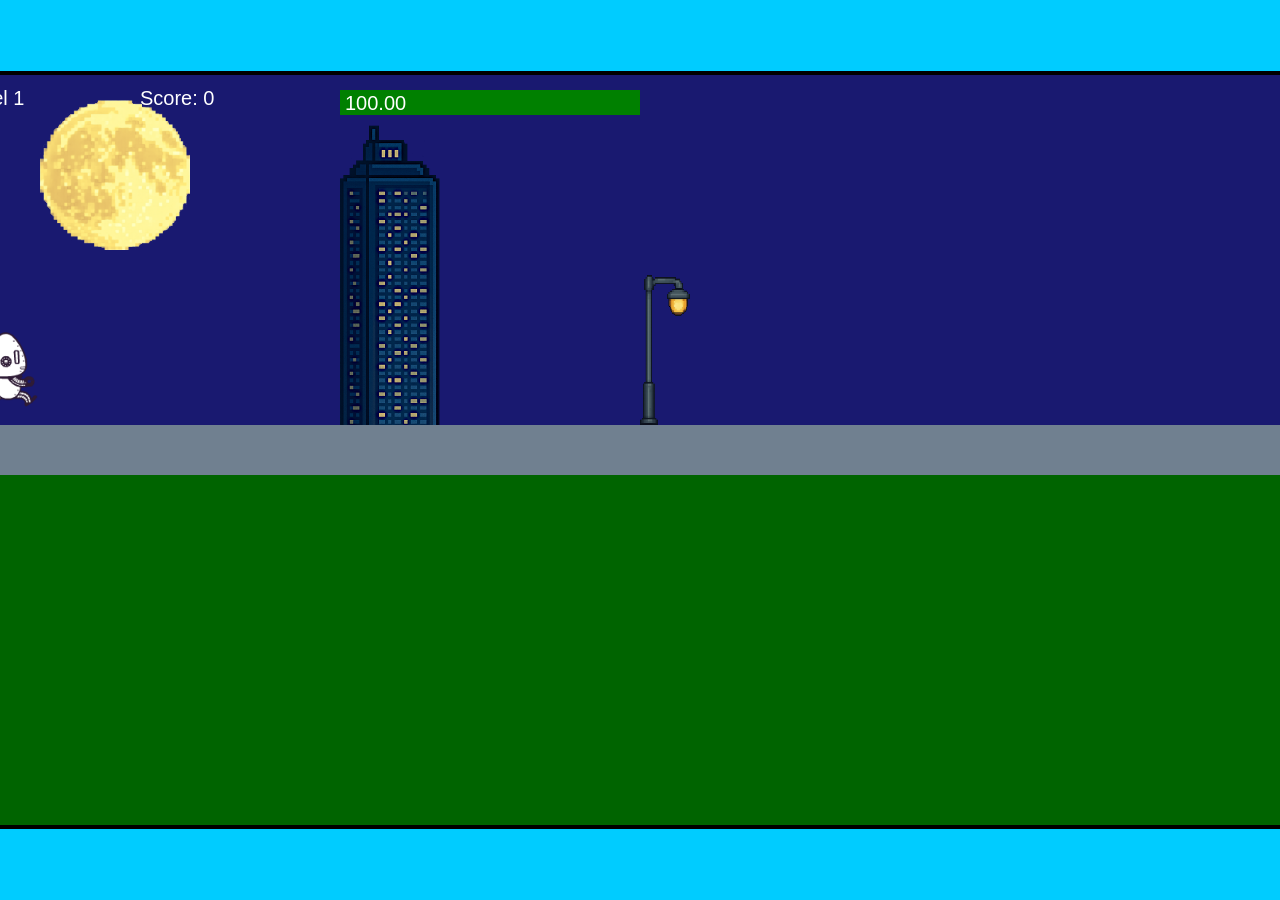
<file: fsd-projects/runtime/index.html>
<!DOCTYPE html>
<html lang="en">
  <head>
    <meta charset="UTF-8" />
    <meta name="viewport" content="width=device-width, initial-scale=1.0" />
    <title>Runtime Neo</title>
    <link rel="stylesheet" href="runtime.css" />
    <script src="https://code.jquery.com/jquery-3.1.0.js"></script>
    <script src="setup.js"></script>
    <script src="levels.js"></script>
    <script src="scenery.js"></script>
    <script src="student.js"></script>
    <script src="main.js"></script>
  </head>
  <body id="body">
    <canvas id="gameCanvas" width="1400" height="750"></canvas>
    <img id="player" src="images/halle.png" />
    <img id="projectile" src="images/projectile.png" />
    <img id="basicPlatform" src="images/interactable/basicPlatform.png" />
    <img id="spikes" src="images/interactable/spikes.png" />
    <img id="bug" src="images/interactable/bug.png" />
    <img id="healthUp" src="images/interactable/healthUp.png" />
    <img id="flag" src="images/interactable/flag.png" />
    <img id="moon" src="images/backgrounds/moon.png" />
    <img id="building" src="images/backgrounds/building.png" />
    <img id="lamp" src="images/backgrounds/lamp.png" />
  </body>
</html>
</file>
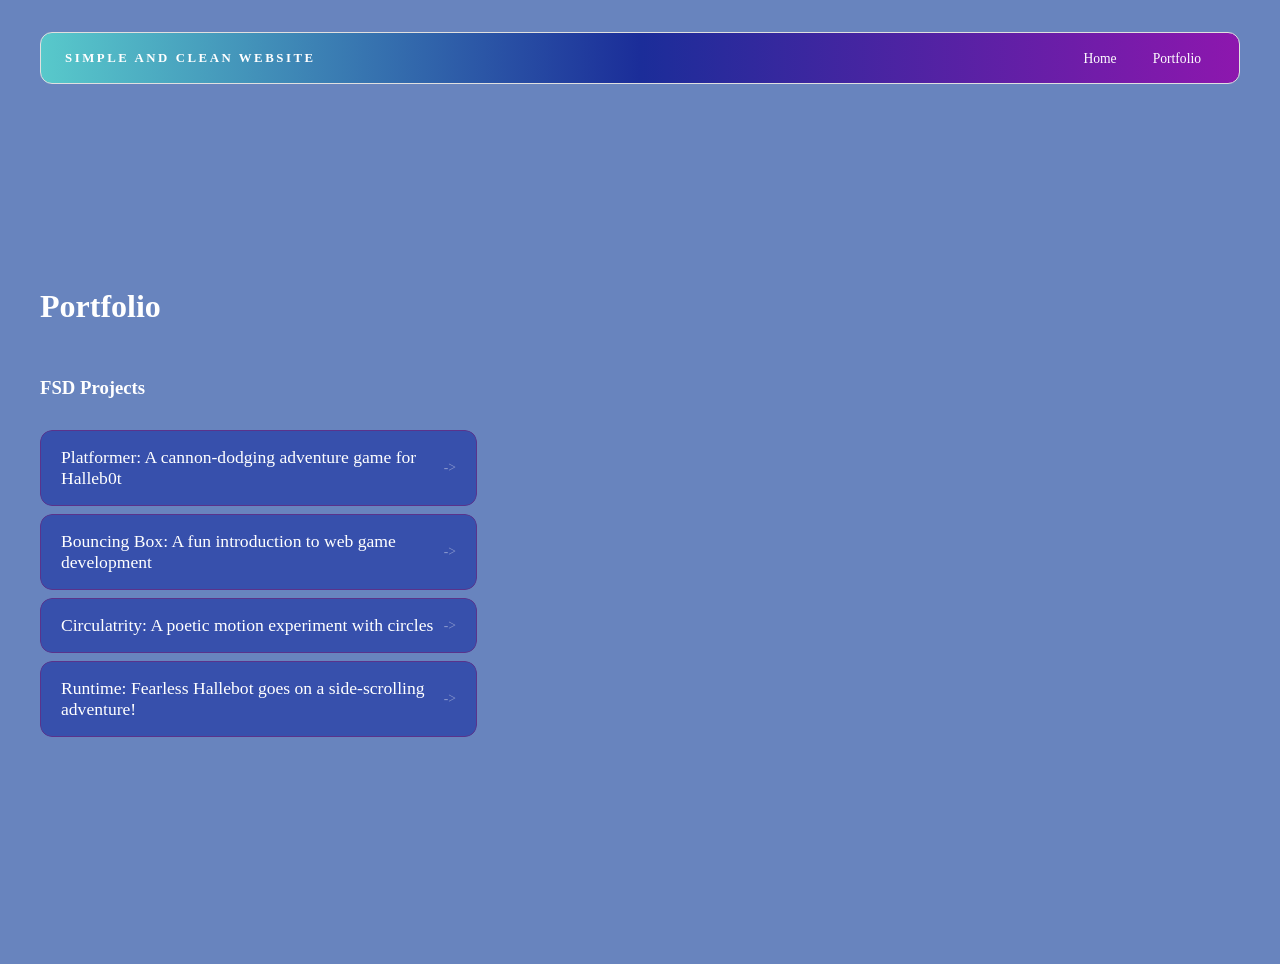
<file: portfolio.html>
<!DOCTYPE html>
<html>
  <head>
    <title>Simple and clean website</title>
    <link rel="stylesheet" href="style.css" />
  </head>

  <body>
    <!-- All content goes here -->
    <div id="all-contents">
      <nav>
        <h1>Simple and clean website</h1>
        <ul id="nav-ul">
          <li class="nav-li">
            <a href="index.html">Home</a>
          </li>
          
          <li class="nav-li">
            <a href="portfolio.html">Portfolio</a>
          </li>
        </ul>
      </nav>
      <main>
        <div class="content">
          <h1>Portfolio</h1>
          <h3>FSD Projects</h3>
          <ul id="portfolio">
            <li>
              <a href="fsd-projects/platformer/">Platformer: A cannon-dodging adventure game for Halleb0t</a>
            </li>
            <li>
              <a href="fsd-projects/bouncing-box/">Bouncing Box: A fun introduction to web game development</a>
            </li>
            <li>
              <a href="fsd-projects/circularity/">Circulatrity: A poetic motion experiment with circles</a>
            </li>
            <li>
              <a href="fsd-projects/runtime/">Runtime: Fearless Hallebot goes on a side-scrolling adventure!</a>
            </li>
          </ul>
        </div>

      </main>
    </div>
  </body>
</html>
</file>
<file: fsd-projects/runtime/runtime.css>
/* runtime.css */
/* Styles for Runtime Neo auto-runner game */

img {
  display: none;
}

#gameCanvas {
  position: absolute;
  border: 4px solid #000;
  top: 50%;
  left: 50%;
  transform: translate(-50%, -50%);
}

body {
  margin: 0;
  background-color: #00ccff;
  font-family: Arial, sans-serif;
  text-align: center;
  overflow: hidden;
}
</file>
<file: style.css>
body {
  margin: 0;
  background: #6884BE;
  color: #222;
  font-family: "Gothic";
}

#all-contents {
  max-width: 1500px;
  min-height: 100vh;
  margin: 0 auto;
  padding: 32px 40px;
}

main {
  display: grid;
  grid-template-columns: minmax(220px, 1fr) minmax(420px, 1.6fr);
  align-items: center;
  min-height: calc(100vh - 160px);
  gap: clamp(32px, 5vw, 80px);
}

.sidebar {
  width: 100%;
}

.content {
  display: flex;
  flex-direction: column;
  align-items: flex-start;
  gap: 12px;
}

h2 {
  margin: 0;
  font-size: clamp(4rem, 10vw, 7rem);
  line-height: 0.9;
  font-weight: 900;
  letter-spacing: -0.04em;
  text-transform: uppercase;
  color: #4f418d;
}

.content > p {
  margin: 0;
  color: #467299;
  font-size: 0.9rem;
  text-transform: uppercase;
  letter-spacing: 0.15em;
  line-height: 1.4;
}

#interests {
  margin-top: 32px;
  width: 100%;
}

#interests h3 {
  margin: 0 0 12px;
  font-size: 0.75rem;
  font-weight: 700;
  text-transform: uppercase;
  letter-spacing: 0.2em;
  color: #469fb1;
}

#interests ul {
  list-style: none;
  margin: 0;
  padding: 0;
  display: flex;
  flex-wrap: wrap;
  gap: 8px;
}

#interests li {
  color: #555;
  font-size: 1rem;
  font-weight: 600;
  padding: 10px 20px;
  background: #5ad3d9;
  border: 1px solid #7e0b12;
  border-radius: 100px;
  transition:
    background 0.25s ease,
    color 0.25s ease,
    transform 0.25s ease;
  cursor: default;
}

#interests li:hover {
  background: #dbd951;
  color: #fff;
  border-color: #000;
  transform: translateY(-2px);
}

.sidebar-img {
  width: 100%;
  max-width: 760px;
  aspect-ratio: 757 / 755;
  object-fit: cover;
  display: block;
  border-radius: 16px;
  filter: grayscale(100%);
  transition:
    filter 0.4s ease,
    transform 0.4s ease,
    box-shadow 0.4s ease;
}

.sidebar-img:hover {
  filter: grayscale(0%);
  transform: translateY(-4px);
}

body {
  background-image: url('https://wallpaperaccess.com/full/1470000.jpg');
  background-size: cover;
  background-repeat: no-repeat;
  background-position: center;
}

nav {
  display: flex;
  justify-content: space-between;
  align-items: center;
  margin-bottom: 48px;
  padding: 16px 24px;
  background: linear-gradient(to right, #58c9cb, #1b2d99, #8d17ae );
  border: 1px solid #e0e0e0;
  border-radius: 12px;
}

nav h1 {
  margin: 0;
  font-size: 0.8rem;
  font-weight: 700;
  text-transform: uppercase;
  letter-spacing: 0.2em;
  color: #fff;
}

#nav-ul {
  list-style: none;
  display: flex;
  gap: 8px;
  margin: 0;
  padding: 0;
}

.nav-li a {
  color: #fff;
  text-decoration: none;
  font-size: 0.85rem;
  font-weight: 500;
  padding: 6px 14px;
  border-radius: 8px;
  transition:
    background 0.25s ease,
    color 0.25s ease;
}

.nav-li a:hover {
  background: #000;
  color: #fff;
}


/* Portfolio styles */
.content h1 {
  color: #fff;
}

.content h3 {
  color:#fff;
}

#portfolio {
  list-style: none;
  margin: 0;
  padding: 0;
  width: 100%;
  display: flex;
  flex-direction: column;
  gap: 8px;
}

#portfolio li {
  border-radius: 12px;
  overflow: hidden;
}

#portfolio a {
  display: flex;
  justify-content: space-between;
  align-items: center;
  text-decoration: none;
  color: #fff;
  padding: 16px 20px;
  font-size: 1.1rem;
  font-weight: 500;
  background: #3750ac;
  border: 1px solid #5a338b;
  border-radius: 12px;
  transition: background 0.25s ease, color 0.25s ease, transform 0.25s ease;
}

#portfolio a:hover {
  background: #f9f1db;
  color: #000;
  transform: translateX(4px);
}

#portfolio a::after {
  content: "->";
  font-size: 0.85rem;
  opacity: 0.4;
  transition: opacity 0.25s ease;
  white-space: nowrap;
}

#portfolio a:hover::after {
  opacity: 1;
}
</file>
